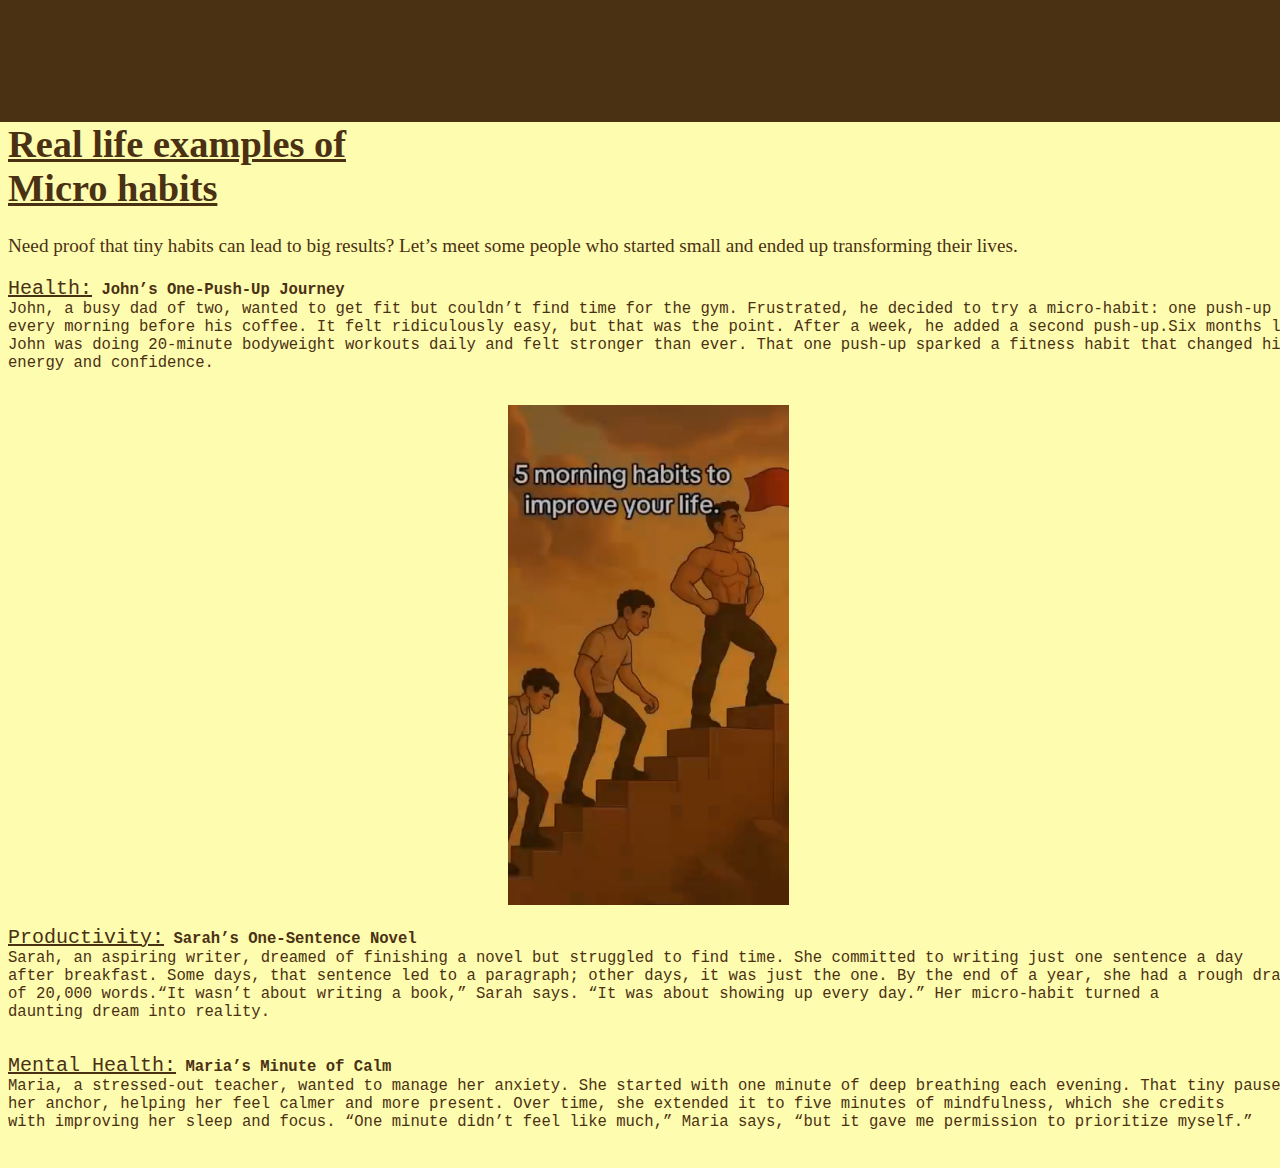
<file: examples.html>
<!DOCTYPE html>
<html lang="en">
<head>
    <meta charset="UTF-8">
    <meta name="viewport" content="width=device-width, initial-scale=1.0">
    <title>Real life examples</title>
    <link rel="stylesheet" href="eg.css">
    <link rel="icon" href="mental-health.png" type="image/png">
</head>
<body>
    <header>x</header>
    <main>
    <br><br><br><br><h1><u><b>Real life examples of <br>Micro habits</b></u></h1>
    <p>Need proof that tiny habits can lead to big results? Let’s meet some people who started small and ended up transforming their lives.</p>
    <pre>
<span id="i4"><u>Health:</u></span> <b>John’s One-Push-Up Journey</b>
John, a busy dad of two, wanted to get fit but couldn’t find time for the gym. Frustrated, he decided to try a micro-habit: one push-up
every morning before his coffee. It felt ridiculously easy, but that was the point. After a week, he added a second push-up.Six months later,
John was doing 20-minute bodyweight workouts daily and felt stronger than ever. That one push-up sparked a fitness habit that changed his 
energy and confidence.
    </pre>
   <video autoplay muted loop id="i1">
    <source src="habits.mp4" type="video/mp4" id="i2">
   </video>
   <pre>
<span id="i3"><u>Productivity:</u></span> <b>Sarah’s One-Sentence Novel</b>
Sarah, an aspiring writer, dreamed of finishing a novel but struggled to find time. She committed to writing just one sentence a day
after breakfast. Some days, that sentence led to a paragraph; other days, it was just the one. By the end of a year, she had a rough draft 
of 20,000 words.“It wasn’t about writing a book,” Sarah says. “It was about showing up every day.” Her micro-habit turned a 
daunting dream into reality.
   </pre>
   <pre>
<span id="i5">Mental Health:</span> <b>Maria’s Minute of Calm</b>
Maria, a stressed-out teacher, wanted to manage her anxiety. She started with one minute of deep breathing each evening. That tiny pause became
her anchor, helping her feel calmer and more present. Over time, she extended it to five minutes of mindfulness, which she credits 
with improving her sleep and focus. “One minute didn’t feel like much,” Maria says, “but it gave me permission to prioritize myself.”
   </pre>
    </main>
</body>

</html>
</file>
<file: eg.css>
body{background-color:#fefcaf;color:#4a3113;font-size:larger;
}
#i1{ height:500px; width:auto;position:relative;left:500px;
}
#i2{ position:relative;left:300px;
}
#i3{ font-size:x-large
}
#i4{ font-size:x-large
}
header{ background-color:#4a3113;padding-bottom:100px;position:absolute;top:0;padding-right:1332px;right:0;padding-left:10px;
}
#i5{ font-size:x-large;text-decoration:underline;
}
</file>
